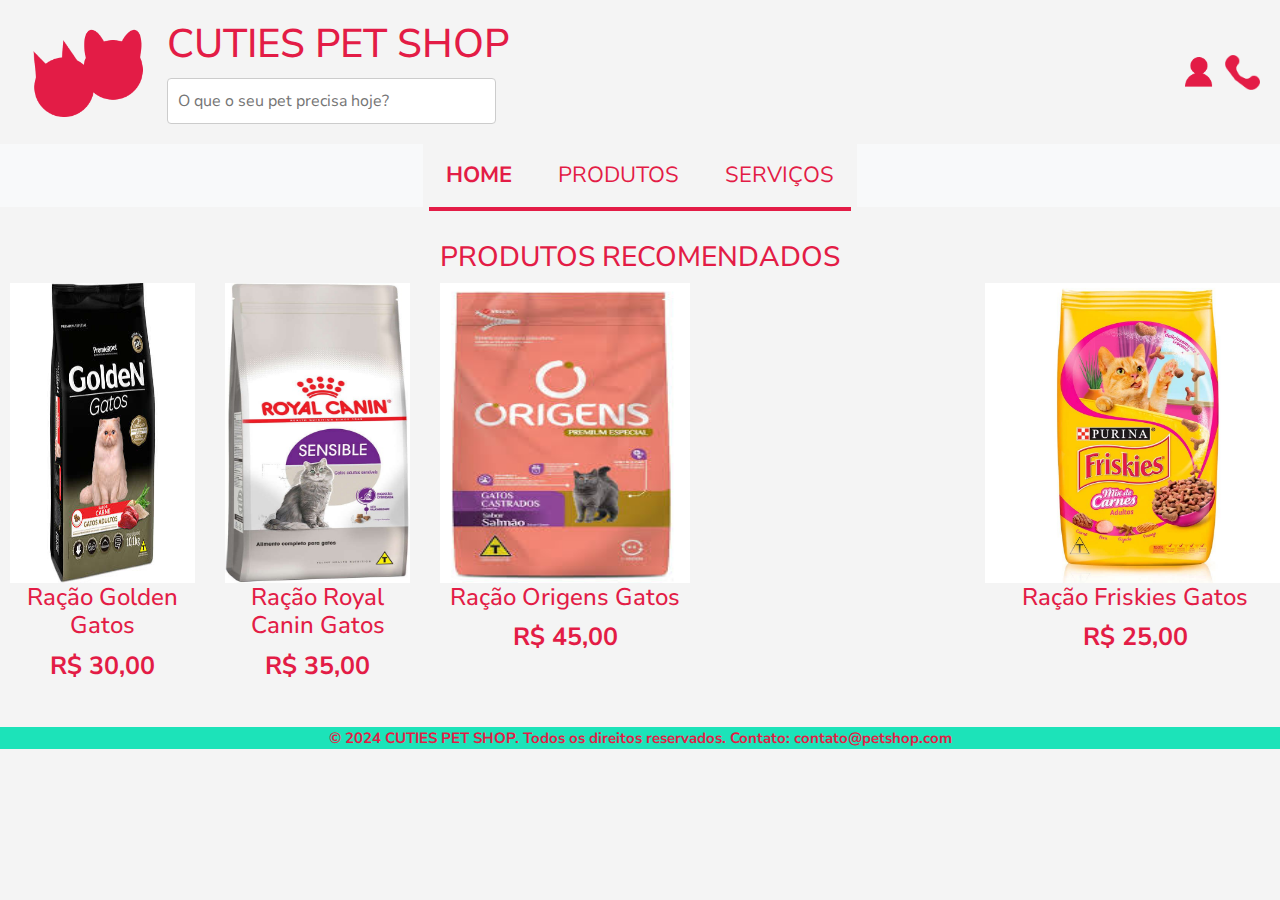
<file: SistemaWeb/index.html>
<!DOCTYPE html>
<html lang="pt-br">

<head>
    <meta charset="UTF-8">
    <meta name="viewport" content="width=device-width, initial-scale=1.0">
    <title>PetShop - Página Inicial</title>
    <link href="https://fonts.googleapis.com/css?family=Nunito+Sans&display=swap" rel="stylesheet" />
    <link href="./css/style.css" rel="stylesheet" />
    <link rel="stylesheet" href="https://maxcdn.bootstrapcdn.com/bootstrap/4.5.2/css/bootstrap.min.css">
    <style>
        /* Estilos específicos para a página index*/
        body {
            background-color: #F4F4F4;
            font-family: 'Nunito Sans', sans-serif;
            font-size: 22px;
            color: #E31C46;
            margin: 0;
            padding: 0;
        }

        .header-container {
            display: flex;
            align-items: center;
            background-color: #F4F4F4;
            padding: 20px;
            flex-wrap: wrap;
            justify-content: flex-start;
        }

        .header-logo {
            margin-right: 20px;
        }

        .header-logo img {
            height: 90px;
        }

        .header-content {
            text-align: left;
            margin-right: 20px;
            flex-grow: 1;
        }

        .search-container {
            margin-top: 10px;
            width: 33%;
        }

        .search-input {
            width: 100%;
            padding: 10px;
            font-size: 16px;
            border: 1px solid #ccc;
            border-radius: 4px;
        }

        .header-icons {
            display: flex;
            align-items: center;
        }

        .header-icons a {
            margin-right: 10px;
        }

        .header-icons img {
            height: 20px;
            padding: 10px;

        }

        .navbar {
            background-color: #F4F4F4;
            padding: 0;
            margin: 0;
        }

        .navbar-nav {
            flex-direction: row;
            background-color: #F4F4F4;
        }

        .navbar-nav .nav-item {
            margin: 0 15px;
            background-color: #F4F4F4;
        }

        .navbar-nav .nav-link {
            color: #E31C46 !important;
            background-color: #F4F4F4;
            padding: 15px;
        }

        .navbar-nav .nav-item.active .nav-link {
            font-weight: bold;
            background-color: #F4F4F4;
        }

        .underline-bar {
            height: 4px;
            background-color: #E31C46;
            margin: 0 auto;
            width: 33%;
        }

        .recommended-products {
            font-family: 'Nunito Sans';
            font-weight: bolder;
            font-size: 25px;
            margin-top: 20px;
            padding: 10px;
        }

        .footer {
            font-family: 'Nunito Sans';
            font-size: 15px;
            font-weight: bold;
            background-color: #1CE3B9;
            color: #E31C46;
            align-self: self-end;
            text-align: center;
        }

        .img-fluid {
            height: 300px;
            width: 300px;
        }
    </style>
</head>

<body>
    <!-- Cabeçalho -->
    <div class="header-container">
        <div class="header-logo">
            <img src="img/logo.png" alt="Logo">
        </div>
        <div class="header-content">
            <h1>CUTIES PET SHOP</h1>
            <div class="search-container">
                <input type="text" class="search-input" placeholder="O que o seu pet precisa hoje?" />
            </div>
        </div>
        <div class="header-icons-images">
            <a href="cadastro.html">
                <img src="img/cadastro.png" alt="Cadastro" , height="35">
            </a>
            <a href="contato.html">
                <img src="img/contato.png" alt="Contato" , height="35">
            </a>
        </div>
        <br>
    </div>

    <!-- Navegação -->
    <nav class="navbar navbar-expand-lg navbar-light bg-light">
        <div class="container">
            <div class="collapse navbar-collapse">
                <ul class="navbar-nav mx-auto">
                    <li class="nav-item active">
                        <a class="nav-link" href="index.html">HOME</a>
                    </li>
                    <li class="nav-item">
                        <a class="nav-link" href="produtos.html">PRODUTOS</a>
                    </li>
                    <li class="nav-item">
                        <a class="nav-link" href="servicos.html">SERVIÇOS</a>
                    </li>
                </ul>
            </div>
        </div>
    </nav>

    <div class="underline-bar"></div>

    <!-- Conteúdo Principal -->
    <div class="main-container text-center">
        <!-- Produtos Recomendados -->
        <div class="recommended-products">
            <h3>PRODUTOS RECOMENDADOS</h3>
            <div class="row justify-content">
                <div class="col-md-2">
                    <div class="product-card">
                        <img src="img/produto1.jpg" class="img-fluid" alt="Produto 1">
                        <h4>Ração Golden Gatos</h4>
                        <p>R$ 30,00</p>
                    </div>
                </div>
                <div class="col-md-2">
                    <div class="product-card">
                        <img src="img/produto2.jpg" class="img-fluid" alt="Produto 2">
                        <h4>Ração Royal Canin Gatos</h4>
                        <p>R$ 35,00</p>
                    </div>
                </div>
                <div class="col">
                    <div class="product-card">
                        <img src="img/produto3.jpg" class="img-fluid" alt="Produto 2">
                        <h4>Ração Origens Gatos</h4>
                        <p>R$ 45,00</p>
                    </div>
                </div>
                <div class="col"></div>
                <div class="product-card">
                    <img src="img/produto4.jpg" class="img-fluid" alt="Produto 2">
                    <h4>Ração Friskies Gatos</h4>
                    <p>R$ 25,00</p>
                </div>
            </div>
        </div>
    </div>
    </div>

    <!-- Rodapé -->
    <footer class="footer">
        <p>&copy; 2024 CUTIES PET SHOP. Todos os direitos reservados. Contato: contato@petshop.com</p>
    </footer>

    <!-- Scripts -->
    <script src="https://code.jquery.com/jquery-3.5.1.slim.min.js"></script>
    <script src="https://cdn.jsdelivr.net/npm/@popperjs/core@2.9.2/dist/umd/popper.min.js"></script>
    <script src="https://maxcdn.bootstrapcdn.com/bootstrap/4.5.2/js/bootstrap.min.js"></script>
    <script src="js/scripts.js"></script>
</body>

</html>
</file>
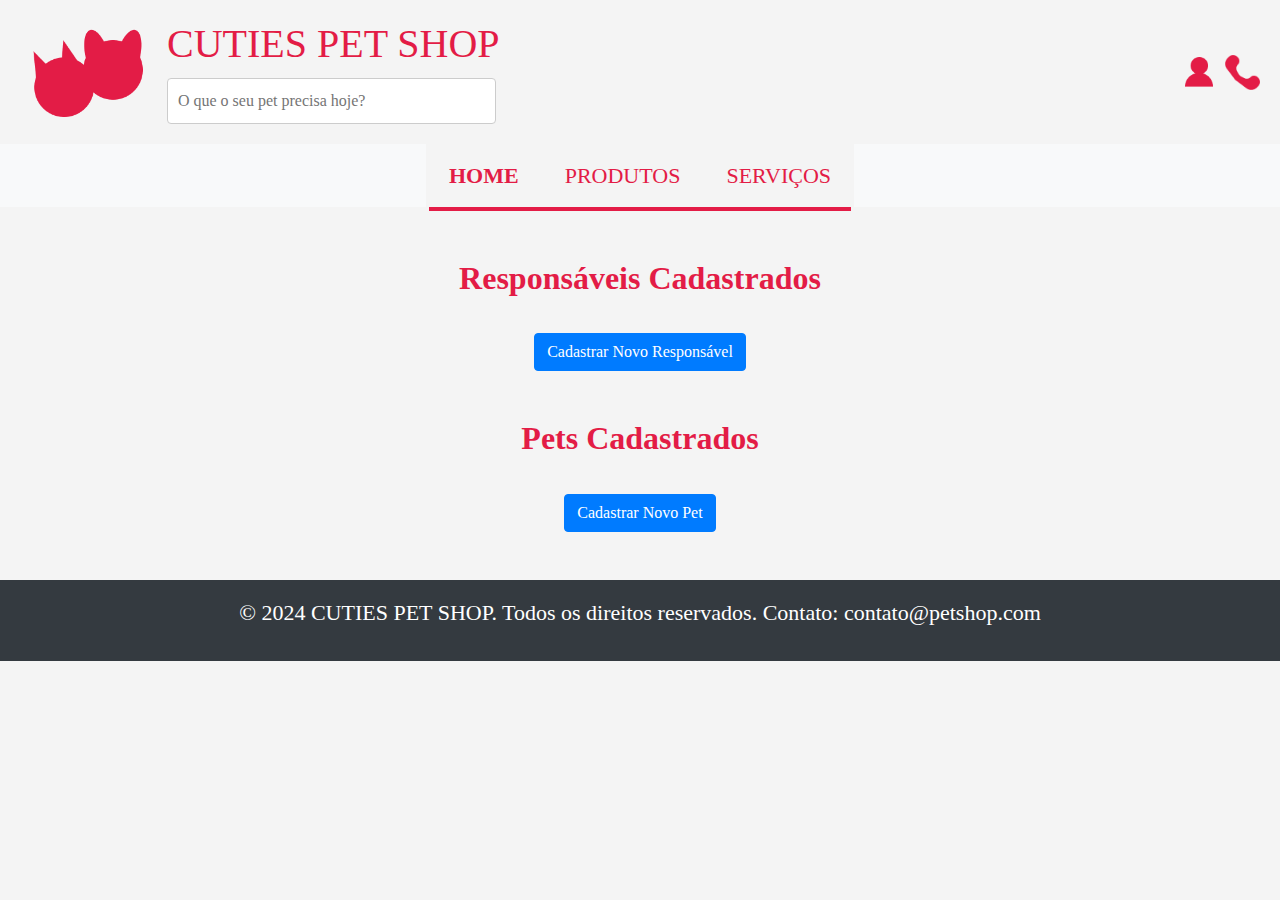
<file: SistemaWeb/cadastro.html>
<!DOCTYPE html>
<html lang="pt-br">
<head>
    <meta charset="UTF-8">
    <meta name="viewport" content="width=device-width, initial-scale=1.0">
    <title>PetShop - Cadastro</title>
    <link rel="stylesheet" href="https://maxcdn.bootstrapcdn.com/bootstrap/4.5.2/css/bootstrap.min.css">
    <link rel="stylesheet" href="css/style.css">
</head>
<style>
    /* Estilos específicos para a página de cadastro*/
    body {
        background-color: #F4F4F4;
        font-family: 'Nunito Sans';
        font-size: 22px;
        color: #E31C46;
        margin: 0;
        padding: 0;
    }

    .header-container {
        display: flex;
        align-items: center;
        background-color: #F4F4F4;
        padding: 20px;
        flex-wrap: wrap;
        justify-content: flex-start;
    }

    .header-logo {
        margin-right: 20px;
    }

    .header-logo img {
        height: 90px;
    }

    .header-content {
        text-align: left;
        margin-right: 20px;
        flex-grow: 1;
    }

    .search-container {
        margin-top: 10px;
        width: 33%;
    }

    .search-input {
        width: 100%;
        padding: 10px;
        font-size: 16px;
        border: 1px solid #ccc;
        border-radius: 4px;
    }

    .header-icons {
        display: flex;
        align-items: center;
    }

    .header-icons a {
        margin-right: 10px;
    }

    .header-icons img {
        height: 20px;
        padding: 10px;

    }

    .navbar {
        background-color: #F4F4F4;
        padding: 0;
        margin: 0;
    }

    .navbar-nav {
        flex-direction: row;
        background-color: #F4F4F4;
    }

    .navbar-nav .nav-item {
        margin: 0 15px;
        background-color: #F4F4F4;
    }

    .navbar-nav .nav-link {
        color: #E31C46 !important;
        background-color: #F4F4F4;
        padding: 15px;
    }

    .navbar-nav .nav-item.active .nav-link {
        font-weight: bold;
        background-color: #F4F4F4;
    }

    .underline-bar {
        height: 4px;
        background-color: #E31C46;
        margin: 0 auto;
        width: 33%;
    }

    .recommended-products {
        font-family: 'Nunito Sans';
        font-weight: bolder;
        font-size: 25px;
        margin-top: 20px;
        padding: 10px;
    }

    .footer {
        font-family: 'Nunito Sans';
        font-size: 15px;
        font-weight: bold;
        background-color: #1CE3B9;
        color: #E31C46;
        align-self: self-end;
        text-align: center;
    }
    .img-fluid { 
        height: 300px;
        width: 300px;
    }
</style>
</head>
<body>

<!-- Cabeçalho -->
<div class="header-container">
    <div class="header-logo">
        <img src="img/logo.png" alt="Logo">
    </div>
    <div class="header-content">
        <h1>CUTIES PET SHOP</h1>
        <div class="search-container">
            <input type="text" class="search-input" placeholder="O que o seu pet precisa hoje?" />
        </div>
    </div>
    <div class="header-icons-images">
        <a href="cadastro.html">
            <img src="img/cadastro.png" alt="Cadastro" , height="35">
        </a>
        <a href="contato.html">
            <img src="img/contato.png" alt="Contato" , height="35">
        </a>
    </div>
    <br>
</div>

<!-- Navegação -->
<nav class="navbar navbar-expand-lg navbar-light bg-light">
    <div class="container">
        <div class="collapse navbar-collapse">
            <ul class="navbar-nav mx-auto">
                <li class="nav-item active">
                    <a class="nav-link" href="index.html">HOME</a>
                </li>
                <li class="nav-item">
                    <a class="nav-link" href="produtos.html">PRODUTOS</a>
                </li>
                <li class="nav-item">
                    <a class="nav-link" href="servicos.html">SERVIÇOS</a>
                </li>
            </ul>
        </div>
    </div>
</nav>

<div class="underline-bar"></div>

    <!-- Lista de Responsáveis Cadastrados -->
    <section class="container mt-5">
        <h2 class="text-center">Responsáveis Cadastrados</h2>
        <ul id="responsavelList" class="list-group">
        </ul>
        <div class="text-center mt-3">
            <button id="btnCadastrarResponsavel" class="btn btn-primary">Cadastrar Novo Responsável</button>
        </div>
    </section>

    <!-- Lista de Pets Cadastrados -->
    <section class="container mt-5">
        <h2 class="text-center">Pets Cadastrados</h2>
        <ul id="petList" class="list-group">
        </ul>
        <div class="text-center mt-3">
            <button id="btnCadastrarPet" class="btn btn-primary">Cadastrar Novo Pet</button>
        </div>
    </section>

    <!-- Modal de Cadastro de Responsável -->
    <div class="modal fade" id="cadastroResponsavelModal" tabindex="-1" role="dialog" aria-labelledby="cadastroResponsavelModalLabel" aria-hidden="true">
        <div class="modal-dialog" role="document">
            <div class="modal-content">
                <div class="modal-header">
                    <h5 class="modal-title" id="cadastroResponsavelModalLabel">Cadastrar Novo Responsável</h5>
                    <button type="button" class="close" data-dismiss="modal" aria-label="Close">
                        <span aria-hidden="true">&times;</span>
                    </button>
                </div>
                <div class="modal-body">
                    <form id="cadastroResponsavelForm">
                        <div class="form-group">
                            <label for="nomeResponsavel">Nome do Responsável</label>
                            <input type="text" class="form-control" id="nomeResponsavel" placeholder="Nome do Responsável" required>
                        </div>
                        <div class="form-group">
                            <label for="telefoneResponsavel">Telefone</label>
                            <input type="tel" class="form-control" id="telefoneResponsavel" placeholder="Telefone" required>
                        </div>
                        <div class="form-group">
                            <label for="enderecoResponsavel">Endereço</label>
                            <input type="text" class="form-control" id="enderecoResponsavel" placeholder="Endereço" required>
                        </div>
                        <button type="submit" class="btn btn-primary">Cadastrar</button>
                    </form>
                </div>
            </div>
        </div>
    </div>

    <!-- Modal de Cadastro de Pet -->
    <div class="modal fade" id="cadastroPetModal" tabindex="-1" role="dialog" aria-labelledby="cadastroPetModalLabel" aria-hidden="true">
        <div class="modal-dialog" role="document">
            <div class="modal-content">
                <div class="modal-header">
                    <h5 class="modal-title" id="cadastroPetModalLabel">Cadastrar Novo Pet</h5>
                    <button type="button" class="close" data-dismiss="modal" aria-label="Close">
                        <span aria-hidden="true">&times;</span>
                    </button>
                </div>
                <div class="modal-body">
                    <form id="cadastroPetForm">
                        <div class="form-group">
                            <label for="nomePet">Nome do Pet</label>
                            <input type="text" class="form-control" id="nomePet" placeholder="Nome do Pet" required>
                        </div>
                        <div class="form-group">
                            <label for="tipoPet">Tipo de Pet</label>
                            <select id="tipoPet" class="form-control" required>
                                <option selected disabled>Escolher...</option>
                                <option>Cachorro</option>
                                <option>Gato</option>
                                <option>Outro</option>
                            </select>
                        </div>
                        <div class="form-group">
                            <label>Temperamento do Pet</label><br>
                            <input type="radio" id="calmo" name="temperamento" value="calmo" required>
                            <label for="calmo">Calmo</label><br>
                            <input type="radio" id="agitado" name="temperamento" value="agitado">
                            <label for="agitado">Agitado</label><br>
                            <input type="radio" id="medroso" name="temperamento" value="medroso">
                            <label for="medroso">Medroso</label><br>
                            <input type="radio" id="brabo" name="temperamento" value="brabo">
                            <label for="brabo">Brabo</label>
                        </div>
                        <button type="submit" class="btn btn-primary">Cadastrar</button>
                    </form>
                </div>
            </div>
        </div>
    </div>

    <!-- Rodapé -->
    <footer class="bg-dark text-white text-center py-3 mt-5">
        <p>&copy; 2024 CUTIES PET SHOP. Todos os direitos reservados. Contato: contato@petshop.com</p>
    </footer>

    <!-- Scripts -->
    <script src="https://code.jquery.com/jquery-3.5.1.slim.min.js"></script>
    <script src="https://cdn.jsdelivr.net/npm/@popperjs/core@2.9.2/dist/umd/popper.min.js"></script>
    <script src="https://maxcdn.bootstrapcdn.com/bootstrap/4.5.2/js/bootstrap.min.js"></script>
    <script src="js/data.js"></script>
    <script src="js/scripts.js"></script>

</body>
</html>
</file>
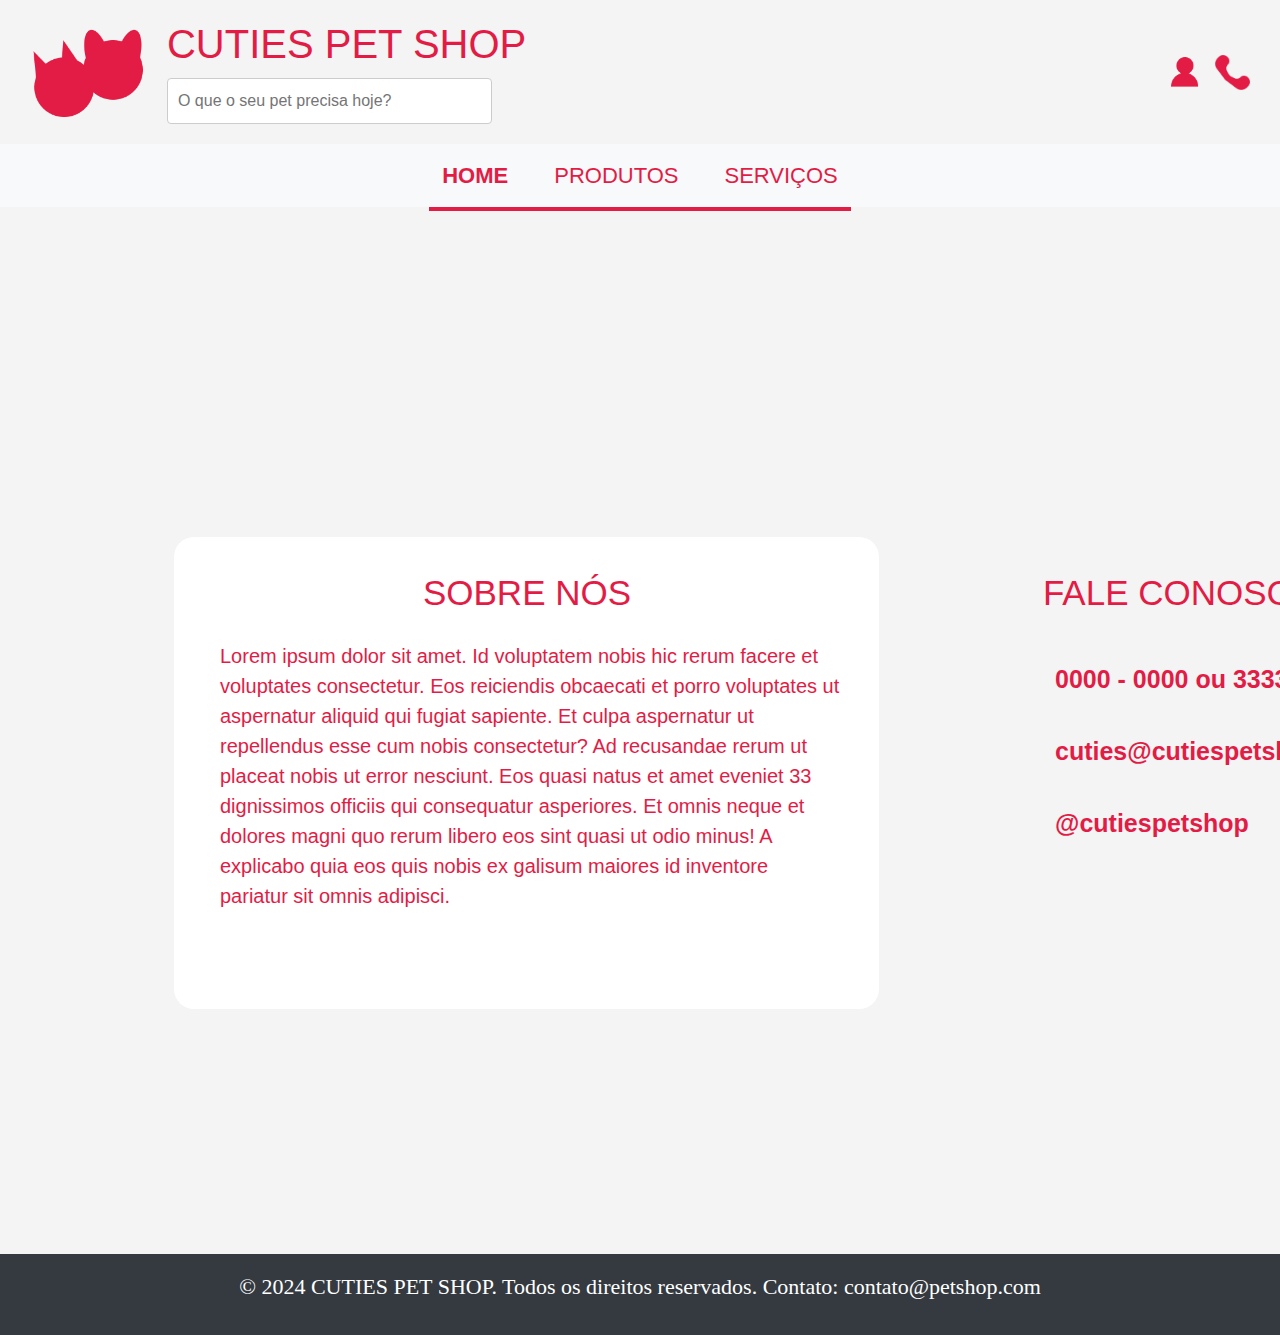
<file: SistemaWeb/contato.html>
<!DOCTYPE html>
<html lang="pt-br">

<head>
    <meta charset="UTF-8">
    <meta name="viewport" content="width=device-width, initial-scale=1.0">
    <title>PetShop - Cadastro</title>
    <link rel="stylesheet" href="https://maxcdn.bootstrapcdn.com/bootstrap/4.5.2/css/bootstrap.min.css">
    <link rel="stylesheet" href="css/style.css">
    <style>
        /* Estilos específicos para a página de contato*/
        body {
            background-color: #F4F4F4;
            font-family: 'Nunito Sans', sans-serif;
            font-size: 22px;
            color: #E31C46;
            margin: 0;
            padding: 0;
        }

        .header-container {
            display: flex;
            align-items: center;
            background-color: #F4F4F4;
            padding: 20px;
            flex-wrap: wrap;
            justify-content: flex-start;
        }

        .header-logo {
            margin-right: 20px;
        }

        .header-logo img {
            height: 90px;
        }

        .header-content {
            text-align: left;
            margin-right: 20px;
            flex-grow: 1;
        }

        .search-container {
            margin-top: 10px;
            width: 33%;
        }

        .search-input {
            width: 100%;
            padding: 10px;
            font-size: 16px;
            border: 1px solid #ccc;
            border-radius: 4px;
        }

        .header-icons {
            display: flex;
            align-items: center;
        }

        .header-icons a {
            margin-right: 10px;
        }

        .header-icons img {
            height: 35px;
        }

        .navbar {
            background-color: #F4F4F4;
            padding: 0;
            margin: 0;
        }

        .navbar-nav {
            flex-direction: row;
        }

        .navbar-nav .nav-item {
            margin: 0 15px;
        }

        .navbar-nav .nav-link {
            color: #E31C46 !important;
            padding: 15px;
        }

        .navbar-nav .nav-item.active .nav-link {
            font-weight: bold;
        }

        .underline-bar {
            height: 4px;
            background-color: #E31C46;
            margin: 0 auto;
            width: 33%;
        }

        .fale-conosco {
            width: 100%;
            height: 995px;
            background-color: #F4F4F4;
            position: relative;
            overflow: hidden;
        }

        .fale-conosco-item1 {
            width: 100%;
            height: 995px;
            background: rgba(244, 244, 244, 1);
            position: absolute;
            top: 0;
            left: 0;
        }

        .fale-conosco-item2 {
            width: 542px;
            color: rgba(227, 28, 70, 1);
            position: absolute;
            top: 356px;
            left: 910px;
            font-family: 'Nunito Sans', sans-serif;
            font-weight: ExtraBold;
            font-size: 35px;
            text-align: center;
        }

        .fale-conosco-item3 {
            width: 525px;
            color: rgba(227, 28, 70, 1);
            position: absolute;
            top: 450px;
            left: 1055px;
            font-family: 'Nunito Sans', sans-serif;
            font-weight: Bold;
            font-size: 25px;
            text-align: left;
        }

        .fale-conosco-item4, .fale-conosco-item5 {
            width: 525px;
            color: rgba(227, 28, 70, 1);
            position: absolute;
            font-family: 'Nunito Sans', sans-serif;
            font-weight: Bold;
            font-size: 25px;
            text-align: left;
        }

        .fale-conosco-item4 {
            top: 522px;
            left: 1055px;
        }

        .fale-conosco-item5 {
            top: 594px;
            left: 1055px;
        }

        .fale-conosco-item6 {
            width: 705px;
            height: 472px;
            background: rgba(255, 255, 255, 1);
            position: absolute;
            top: 326px;
            left: 174px;
            border-radius: 20px;
        }

        .fale-conosco-item7 {
            width: 621px;
            color: rgba(227, 28, 70, 1);
            position: absolute;
            top: 430px;
            left: 220px;
            font-family: 'Nunito Sans', sans-serif;
            font-weight: Regular;
            font-size: 20px;
            text-align: left;
        }

        .fale-conosco-item8 {
            width: 542px;
            color: rgba(227, 28, 70, 1);
            position: absolute;
            top: 356px;
            left: 256px;
            font-family: 'Nunito Sans', sans-serif;
            font-weight: ExtraBold;
            font-size: 35px;
            text-align: center;
        }
    </style>
</head>

<body>

    <!-- Cabeçalho -->
    <div class="header-container">
        <div class="header-logo">
            <img src="img/logo.png" alt="Logo">
        </div>
        <div class="header-content">
            <h1>CUTIES PET SHOP</h1>
            <div class="search-container">
                <input type="text" class="search-input" placeholder="O que o seu pet precisa hoje?" />
            </div>
        </div>
        <div class="header-icons">
            <a href="cadastro.html">
                <img src="img/cadastro.png" alt="Cadastro">
            </a>
            <a href="contato.html">
                <img src="img/contato.png" alt="Contato">
            </a>
        </div>
    </div>

    <!-- Navegação -->
    <nav class="navbar navbar-expand-lg navbar-light bg-light">
        <div class="container">
            <div class="collapse navbar-collapse">
                <ul class="navbar-nav mx-auto">
                    <li class="nav-item active">
                        <a class="nav-link" href="index.html">HOME</a>
                    </li>
                    <li class="nav-item">
                        <a class="nav-link" href="produtos.html">PRODUTOS</a>
                    </li>
                    <li class="nav-item">
                        <a class="nav-link" href="servicos.html">SERVIÇOS</a>
                    </li>
                </ul>
            </div>
        </div>
    </nav>

    <div class="underline-bar"></div>

    <div class="fale-conosco">
        <div class="fale-conosco-item1"></div>
        <div class="contact-info">
            <span class="fale-conosco-item2">FALE CONOSCO</span>
            <span class="fale-conosco-item3">0000 - 0000 ou 3333 - 3333</span>
            <span class="fale-conosco-item4">cuties@cutiespetshop.com.br</span>
            <span class="fale-conosco-item5">@cutiespetshop</span>
        </div>
        <div class="about-us">
            <div class="fale-conosco-item6"></div>
            <span class="fale-conosco-item7">
                Lorem ipsum dolor sit amet. Id voluptatem nobis hic rerum facere et voluptates consectetur. Eos
                reiciendis obcaecati et porro voluptates ut aspernatur aliquid qui fugiat sapiente.
                Et culpa aspernatur ut repellendus esse cum nobis consectetur? Ad recusandae rerum ut placeat nobis
                ut error nesciunt. Eos quasi natus et amet eveniet 33 dignissimos officiis qui consequatur
                asperiores.
                Et omnis neque et dolores magni quo rerum libero eos sint quasi ut odio minus! A explicabo quia eos
                quis nobis ex galisum maiores id inventore pariatur sit omnis adipisci.
            </span>
            <span class="fale-conosco-item8">SOBRE NÓS</span>
        </div>
    </div>

    <!-- Rodapé -->
    <footer class="bg-dark text-white text-center py-3 mt-5">
        <p>&copy; 2024 CUTIES PET SHOP. Todos os direitos reservados. Contato: contato@petshop.com</p>
    </footer>

    <!-- Scripts -->
    <script src="https://code.jquery.com/jquery-3.5.1.slim.min.js"></script>
    <script src="https://cdn.jsdelivr.net/npm/@popperjs/core@2.9.2/dist/umd/popper.min.js"></script>
    <script src="https://maxcdn.bootstrapcdn.com/bootstrap/4.5.2/js/bootstrap.min.js"></script>
    <script src="js/scripts.js"></script>

</body>

</html>
</file>
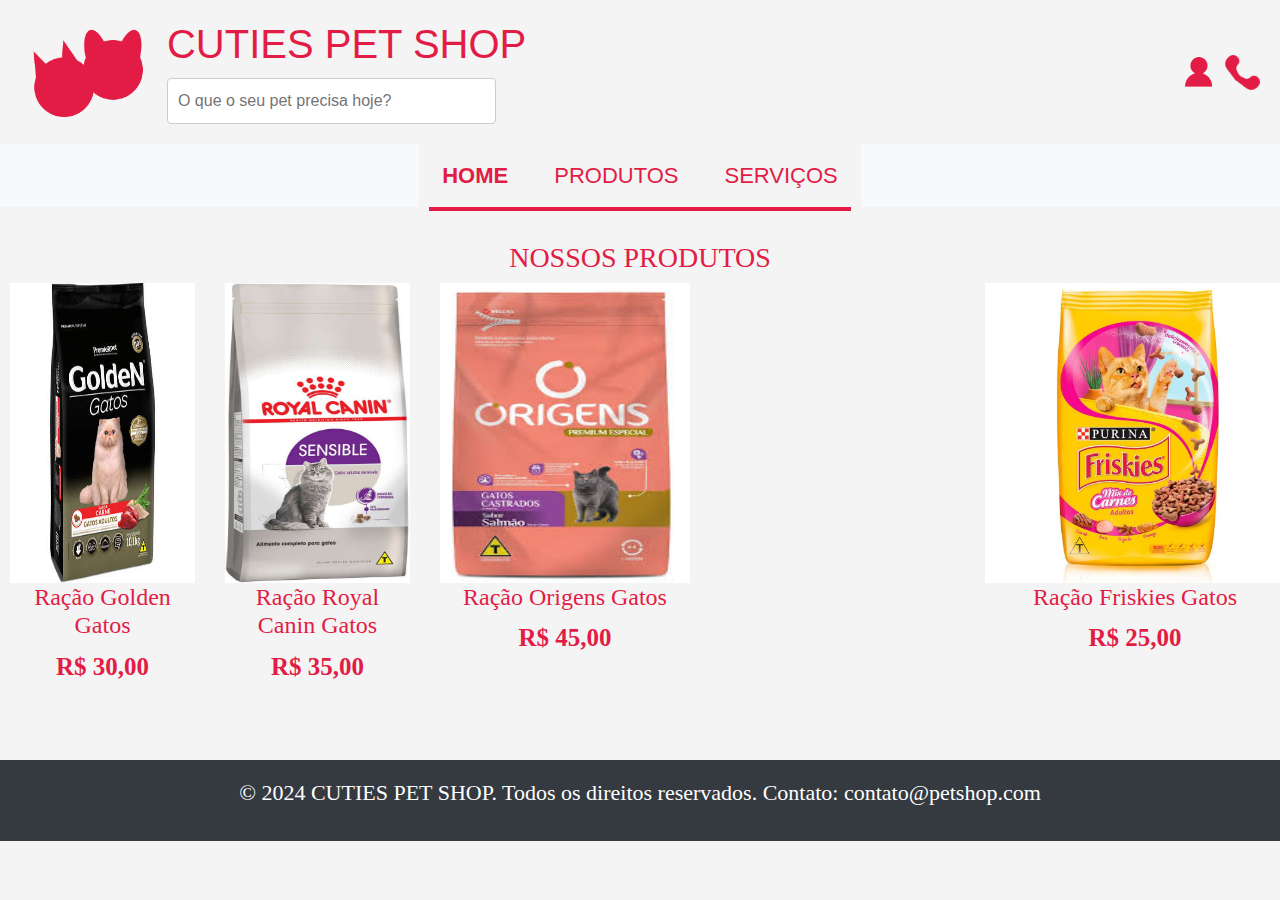
<file: SistemaWeb/produtos.html>
<!DOCTYPE html>
<html lang="pt-br">
<head>
    <meta charset="UTF-8">
    <meta name="viewport" content="width=device-width, initial-scale=1.0">
    <title>PetShop - Produtos</title>
    <link rel="stylesheet" href="https://maxcdn.bootstrapcdn.com/bootstrap/4.5.2/css/bootstrap.min.css">
    <link rel="stylesheet" href="css/style.css">
    <style>
        /* Estilos específicos para a página de produtos*/
        body {
            background-color: #F4F4F4;
            font-family: 'Nunito Sans', sans-serif;
            font-size: 22px;
            color: #E31C46;
            margin: 0;
            padding: 0;
        }

        .header-container {
            display: flex;
            align-items: center;
            background-color: #F4F4F4;
            padding: 20px;
            flex-wrap: wrap;
            justify-content: flex-start;
        }

        .header-logo {
            margin-right: 20px;
        }

        .header-logo img {
            height: 90px;
        }

        .header-content {
            text-align: left;
            margin-right: 20px;
            flex-grow: 1;
        }

        .search-container {
            margin-top: 10px;
            width: 33%;
        }

        .search-input {
            width: 100%;
            padding: 10px;
            font-size: 16px;
            border: 1px solid #ccc;
            border-radius: 4px;
        }

        .header-icons {
            display: flex;
            align-items: center;
        }

        .header-icons a {
            margin-right: 10px;
        }

        .header-icons img {
            height: 20px;
            padding: 10px;

        }

        .navbar {
            background-color: #F4F4F4;
            padding: 0;
            margin: 0;
        }

        .navbar-nav {
            flex-direction: row;
            background-color: #F4F4F4;
        }

        .navbar-nav .nav-item {
            margin: 0 15px;
            background-color: #F4F4F4;
        }

        .navbar-nav .nav-link {
            color: #E31C46 !important;
            background-color: #F4F4F4;
            padding: 15px;
        }

        .navbar-nav .nav-item.active .nav-link {
            font-weight: bold;
            background-color: #F4F4F4;
        }

        .underline-bar {
            height: 4px;
            background-color: #E31C46;
            margin: 0 auto;
            width: 33%;
        }

        .recommended-products {
            font-family: 'Nunito Sans';
            font-weight: bolder;
            font-size: 25px;
            margin-top: 20px;
            padding: 10px;
        }

        .footer {
            font-family: 'Nunito Sans';
            font-size: 15px;
            font-weight: bold;
            background-color: #1CE3B9;
            color: #E31C46;
            align-self: self-end;
            text-align: center;
        }
        .img-fluid { 
            height: 300px;
            width: 300px;
        }
        .products {
            font-family: 'Nunito Sans';
            font-weight: bolder;
            font-size: 25px;
            margin-top: 20px;
            padding: 10px;
        }
    </style>
</head>
<body>

    <!-- Cabeçalho -->
    <div class="header-container">
        <div class="header-logo">
            <img src="img/logo.png" alt="Logo">
        </div>
        <div class="header-content">
            <h1>CUTIES PET SHOP</h1>
            <div class="search-container">
                <input type="text" class="search-input" placeholder="O que o seu pet precisa hoje?" />
            </div>
        </div>
        <div class="header-icons-images">
            <a href="cadastro.html">
                <img src="img/cadastro.png" alt="Cadastro" , height="35">
            </a>
            <a href="contato.html">
                <img src="img/contato.png" alt="Contato" , height="35">
            </a>
        </div>
        <br>
    </div>

    <!-- Navegação -->
    <nav class="navbar navbar-expand-lg navbar-light bg-light">
        <div class="container">
            <div class="collapse navbar-collapse">
                <ul class="navbar-nav mx-auto">
                    <li class="nav-item active">
                        <a class="nav-link" href="index.html">HOME</a>
                    </li>
                    <li class="nav-item">
                        <a class="nav-link" href="produtos.html">PRODUTOS</a>
                    </li>
                    <li class="nav-item">
                        <a class="nav-link" href="servicos.html">SERVIÇOS</a>
                    </li>
                </ul>
            </div>
        </div>
    </nav>

    <div class="underline-bar"></div>

    <!-- Conteúdo Principal -->
    <div class="main-container text-center">
        <div class="products">
        <h3>NOSSOS PRODUTOS</h3>
        <div class="row">
            <!-- Exemplo de cartão de produto -->
            <div class="col-md-2">
                <div class="product-card">
                    <img src="img/produto1.jpg" class="img-fluid" alt="Produto 1">
                    <h4>Ração Golden Gatos</h4>
                    <p>R$ 30,00</p>
                </div>
            </div>
            <div class="col-md-2">
                <div class="product-card">
                    <img src="img/produto2.jpg" class="img-fluid" alt="Produto 2">
                    <h4>Ração Royal Canin Gatos</h4>
                    <p>R$ 35,00</p>
                </div>
            </div>
            <div class="col">
                <div class="product-card">
                    <img src="img/produto3.jpg" class="img-fluid" alt="Produto 2">
                    <h4>Ração Origens Gatos</h4>
                    <p>R$ 45,00</p>
                </div>
            </div>
            <div class="col"></div>
            <div class="product-card">
                <img src="img/produto4.jpg" class="img-fluid" alt="Produto 2">
                <h4>Ração Friskies Gatos</h4>
                <p>R$ 25,00</p>
            </div>
        </div>
    </div>
    </div>

    <!-- Rodapé -->
    <footer class="bg-dark text-white text-center py-3 mt-5">
        <p>&copy; 2024 CUTIES PET SHOP. Todos os direitos reservados. Contato: contato@petshop.com</p>
    </footer>

    <!-- Scripts -->
    <script src="https://code.jquery.com/jquery-3.5.1.slim.min.js"></script>
    <script src="https://cdn.jsdelivr.net/npm/@popperjs/core@2.9.2/dist/umd/popper.min.js"></script>
    <script src="https://maxcdn.bootstrapcdn.com/bootstrap/4.5.2/js/bootstrap.min.js"></script>
    <script src="js/scripts.js"></script>

</body>
</html>
</file>
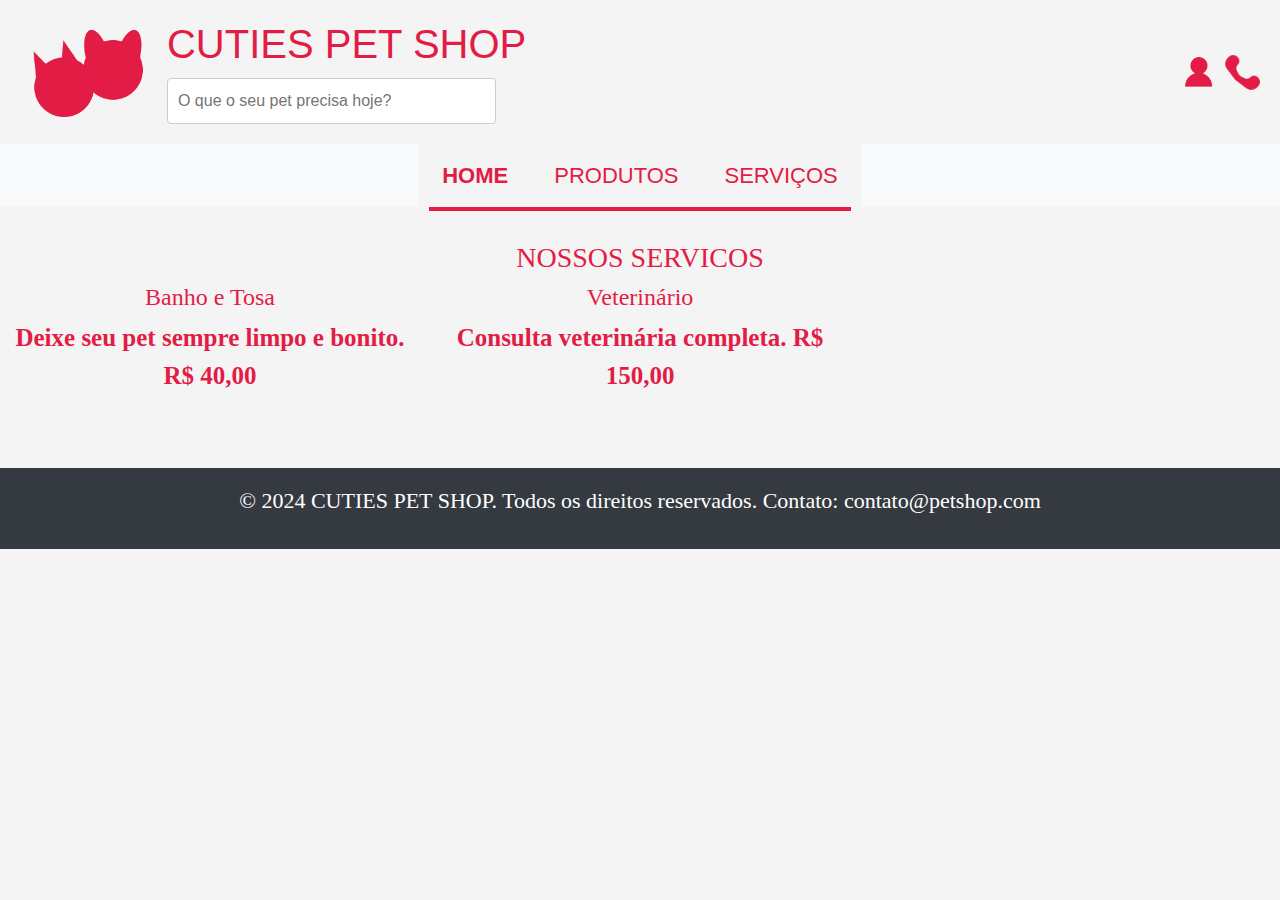
<file: SistemaWeb/servicos.html>
<!DOCTYPE html>
<html lang="pt-br">

<head>
    <meta charset="UTF-8">
    <meta name="viewport" content="width=device-width, initial-scale=1.0">
    <title>PetShop - Serviços</title>
    <link rel="stylesheet" href="https://maxcdn.bootstrapcdn.com/bootstrap/4.5.2/css/bootstrap.min.css">
    <link rel="stylesheet" href="css/style.css">
    <style>
        /* Estilos específicos para a página de servicos*/
        body {
            background-color: #F4F4F4;
            font-family: 'Nunito Sans', sans-serif;
            font-size: 22px;
            color: #E31C46;
            margin: 0;
            padding: 0;
        }

        .header-container {
            display: flex;
            align-items: center;
            background-color: #F4F4F4;
            padding: 20px;
            flex-wrap: wrap;
            justify-content: flex-start;
        }

        .header-logo {
            margin-right: 20px;
        }

        .header-logo img {
            height: 90px;
        }

        .header-content {
            text-align: left;
            margin-right: 20px;
            flex-grow: 1;
        }

        .search-container {
            margin-top: 10px;
            width: 33%;
        }

        .search-input {
            width: 100%;
            padding: 10px;
            font-size: 16px;
            border: 1px solid #ccc;
            border-radius: 4px;
        }

        .header-icons {
            display: flex;
            align-items: center;
        }

        .header-icons a {
            margin-right: 10px;
        }

        .header-icons img {
            height: 20px;
            padding: 10px;

        }

        .navbar {
            background-color: #F4F4F4;
            padding: 0;
            margin: 0;
        }

        .navbar-nav {
            flex-direction: row;
            background-color: #F4F4F4;
        }

        .navbar-nav .nav-item {
            margin: 0 15px;
            background-color: #F4F4F4;
        }

        .navbar-nav .nav-link {
            color: #E31C46 !important;
            background-color: #F4F4F4;
            padding: 15px;
        }

        .navbar-nav .nav-item.active .nav-link {
            font-weight: bold;
            background-color: #F4F4F4;
        }

        .underline-bar {
            height: 4px;
            background-color: #E31C46;
            margin: 0 auto;
            width: 33%;
        }

        .recommended-products {
            font-family: 'Nunito Sans';
            font-weight: bolder;
            font-size: 25px;
            margin-top: 20px;
            padding: 10px;
        }

        .footer {
            font-family: 'Nunito Sans';
            font-size: 15px;
            font-weight: bold;
            background-color: #1CE3B9;
            color: #E31C46;
            align-self: self-end;
            text-align: center;
        }
        .img-fluid { 
            height: 300px;
            width: 300px;
        }
        .servicos {
            font-family: 'Nunito Sans';
            font-weight: bolder;
            font-size: 25px;
            margin-top: 20px;
            padding: 10px;
        }
    </style>
</head>
<body>

    <!-- Cabeçalho -->
    <div class="header-container">
        <div class="header-logo">
            <img src="img/logo.png" alt="Logo">
        </div>
        <div class="header-content">
            <h1>CUTIES PET SHOP</h1>
            <div class="search-container">
                <input type="text" class="search-input" placeholder="O que o seu pet precisa hoje?" />
            </div>
        </div>
        <div class="header-icons-images">
            <a href="cadastro.html">
                <img src="img/cadastro.png" alt="Cadastro" , height="35">
            </a>
            <a href="contato.html">
                <img src="img/contato.png" alt="Contato" , height="35">
            </a>
        </div>
        <br>
    </div>

    <!-- Navegação -->
    <nav class="navbar navbar-expand-lg navbar-light bg-light">
        <div class="container">
            <div class="collapse navbar-collapse">
                <ul class="navbar-nav mx-auto">
                    <li class="nav-item active">
                        <a class="nav-link" href="index.html">HOME</a>
                    </li>
                    <li class="nav-item">
                        <a class="nav-link" href="produtos.html">PRODUTOS</a>
                    </li>
                    <li class="nav-item">
                        <a class="nav-link" href="servicos.html">SERVIÇOS</a>
                    </li>
                </ul>
            </div>
        </div>
    </nav>

    <div class="underline-bar"></div>

    <!-- Conteúdo Principal -->
    <div class="main-container text-center">
        <div class="servicos">
        <h3>NOSSOS SERVICOS</h3>
        <div class="row">
            <div class="col-md-4">
                <div class="service-card" data-service="Banho e Tosa">
                    <h4>Banho e Tosa</h4>
                    <p>Deixe seu pet sempre limpo e bonito. R$ 40,00</p>
                </div>
            </div>
            <div class="col-md-4">
                <div class="service-card" data-service="Veterinário">
                    <h4>Veterinário</h4>
                    <p>Consulta veterinária completa. R$ 150,00</p>
                </div>
            </div>
        </div>
    </div>
    </div>

    <!-- Modal para Solicitação de Serviço -->
    <div class="modal fade" id="servicoModal" tabindex="-1" role="dialog" aria-labelledby="servicoModalLabel"
        aria-hidden="true">
        <div class="modal-dialog" role="document">
            <div class="modal-content">
                <div class="modal-header">
                    <h5 class="modal-title" id="servicoModalLabel">Solicitar Serviço</h5>
                    <button type="button" class="close" data-dismiss="modal" aria-label="Close">
                        <span aria-hidden="true">&times;</span>
                    </button>
                </div>
                <div class="modal-body">
                    <form id="solicitacaoServicoForm">
                        <div class="form-group">
                            <label for="animalSelect">Selecionar Animal</label>
                            <select id="animalSelect" class="form-control">
                            </select>
                        </div>
                        <div class="form-group">
                            <label for="responsavelSelect">Selecionar Responsável</label>
                            <select id="responsavelSelect" class="form-control">
                            </select>
                        </div>
                        <div class="form-group">
                            <label>Busca do Animal</label><br>
                            <input type="radio" id="buscaSim" name="busca" value="Sim">
                            <label for="buscaSim">Sim</label><br>
                            <input type="radio" id="buscaNao" name="busca" value="Não">
                            <label for="buscaNao">Não</label>
                        </div>
                        <div class="form-group">
                            <label for="dataServico">Data do Serviço</label>
                            <input type="date" id="dataServico" class="form-control">
                        </div>
                        <div class="form-group">
                            <label for="horaServico">Hora do Serviço</label>
                            <input type="time" id="horaServico" class="form-control">
                        </div>
                        <button type="submit" class="btn btn-primary">Concluir Solicitação</button>
                    </form>
                </div>
            </div>
        </div>
    </div>


    <!-- Rodapé -->
    <footer class="bg-dark text-white text-center py-3 mt-5">
        <p>&copy; 2024 CUTIES PET SHOP. Todos os direitos reservados. Contato: contato@petshop.com</p>
    </footer>

    <!-- Scripts -->
    <script src="https://code.jquery.com/jquery-3.5.1.min.js"></script>
    <script src="https://cdn.jsdelivr.net/npm/@popperjs/core@2.9.2/dist/umd/popper.min.js"></script>
    <script src="https://maxcdn.bootstrapcdn.com/bootstrap/4.5.2/js/bootstrap.min.js"></script>
    <script src="js/data.js"></script>
    <script src="js/servicos.js"></script>

</body>

</html>
</file>
<file: SistemaWeb/css/style.css>
body {
    font-family: 'Nunito Sans';
    font-size: 22px;
    color: #E31C46;
}

header h1 {
    font-family: 'Nunito Sans';
    font-size: 25px;
    font-weight: 800;
    color: #E31C46;
}

section h2 {
    font-family: 'Nunito Sans';
    margin-top: 20px;
    margin-bottom: 20px;
    font-weight: bolder;
    color: #E31C46;
}

section h3 {
    container-type: "input";
    font-family: 'Nunito Sans';
    font-size: 25px;
    color: #E31C46;
    width: 50%;
}

footer {
    font-family: 'Nunito Sans';
    margin-top: 15px;
    background-color: #1CE3B9;
    color: #E31C46;
}
</file>
